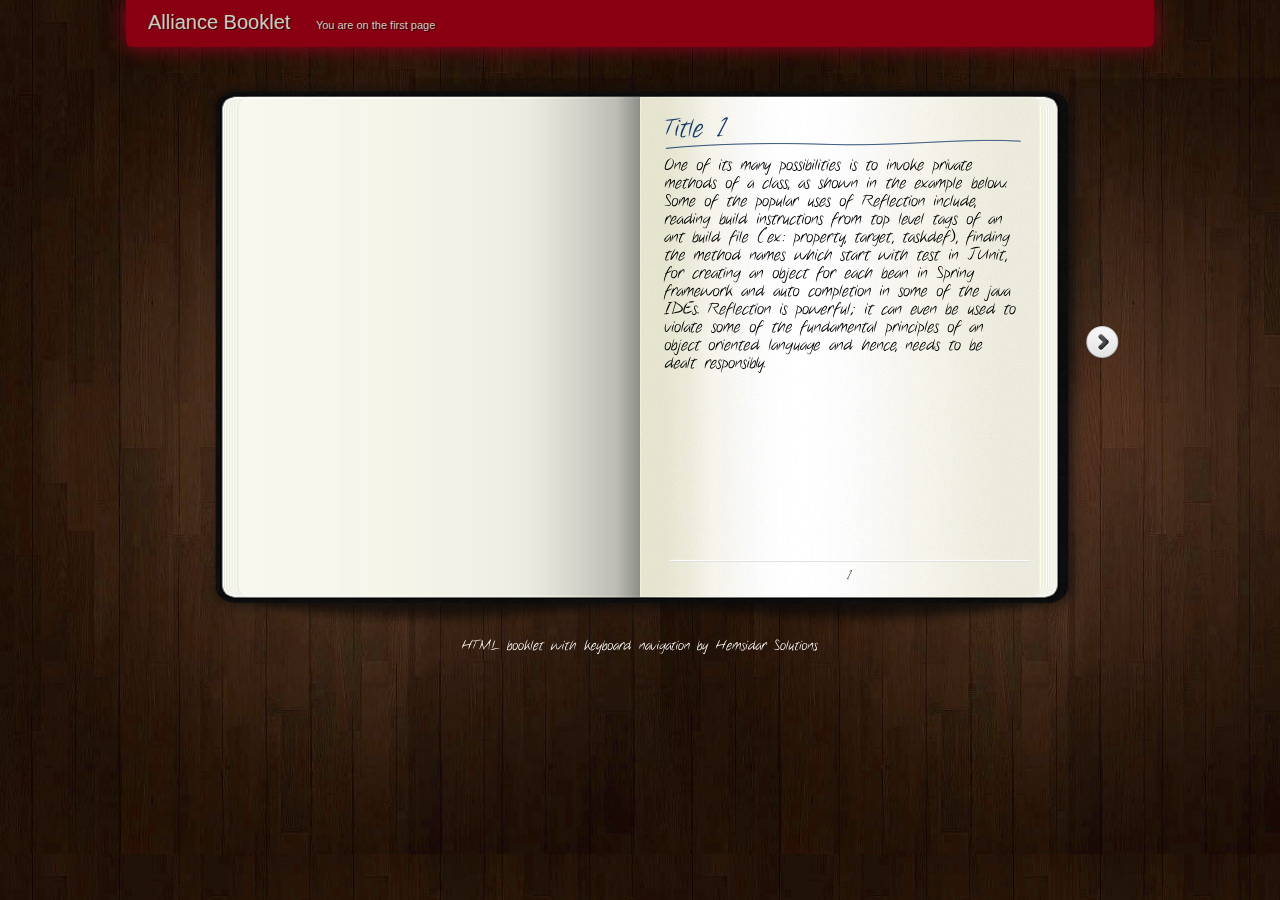
<file: PHP_UserAuth/booklet/index.html>
<!DOCTYPE html PUBLIC "-//W3C//DTD XHTML 1.0 Strict//EN" "http://www.w3.org/TR/xhtml1/DTD/xhtml1-strict.dtd">
<html>
    <head>
        <title>Alliance Tech Trading</title>
        <meta http-equiv="Content-Type" content="text/html; charset=UTF-8"/>
        <meta name="description" content="Moleskine Notebook with jQuery Booklet" />
        <meta name="keywords" content="jquery, book, flip, pages, moleskine, booklet, plugin, css3 "/>
		<link rel="shortcut icon" href="../favicon.ico" type="image/x-icon"/>

		<script type="text/javascript" src="booklet/jquery-1.4.4.min.js"></script>
		<script src="booklet/jquery.easing.1.3.js" type="text/javascript"></script>
		<script src="booklet/jquery.fermion.booklet.1.1.0.js" type="text/javascript"></script>

		<link href="booklet/jquery.booklet.1.1.0.css" type="text/css" rel="stylesheet" media="screen" />
		<link rel="stylesheet" href="css/style.css" type="text/css" media="screen"/>

		<script src="cufon/cufon-yui.js" type="text/javascript"></script>
		<script src="cufon/ChunkFive_400.font.js" type="text/javascript"></script>
		<script src="cufon/Note_this_400.font.js" type="text/javascript"></script>
		<script type="text/javascript">
			Cufon.replace('h1,p,.b-counter');
			Cufon.replace('.book_wrapper a', {hover:true});
			Cufon.replace('.title', {textShadow: '1px 1px #C59471', fontFamily:'ChunkFive'});
			Cufon.replace('.footer a', {textShadow: '1px 1px #C59471', fontFamily:'ChunkFive'});
			Cufon.replace('.footer p', {fontFamily:'Note_this'});
			Cufon.replace('.loading', {textShadow: '1px 1px #000', fontFamily:'ChunkFive'});
		</script>

    </head>
    <body>
	<div class="text" id="dock_panel">

			<span class="text">Alliance Booklet</span>
			<span class="text" style="font-size: 11px;" id="direct_nav"></span>
	</div>
		<div class="book_wrapper">
			<a id="next_page_button"></a>
			<a id="prev_page_button"></a>
			<div id="loading" class="loading">Loading pages...</div>
			<div id="mybook" style="display:none;">
				<div class="b-load">
					<div>
						<!--<img src="ui/1.jpg" alt=""/>//-->
						<h1>Title 1</h1>
						<p>One of its many possibilities is to invoke private methods of a class, 
						as shown in the example below. Some of the popular uses of Reflection include, 
						reading build instructions from top level tags of an ant build file (ex: property, target, taskdef), 
						finding the method names which start with “test” in JUnit, for creating an object for each bean 
						in Spring framework and auto completion in some of the java IDEs. Reflection is powerful; it can even 
						be used to violate some of the fundamental principles of an object oriented language and hence, needs to be dealt responsibly.</p>

					</div>
					<div>
						<img src="ui/1.jpg" alt="" />
						<h1>Title 2</h1>
						<p>One of its many possibilities is to invoke private methods of a class, 
						as shown in the example below. Some of the popular uses of Reflection include, 
						reading build instructions from top level tags of an ant build file (ex: property, target, taskdef), 
						finding the method names which start with “test” in JUnit, for creating an object for each bean 
						in Spring framework and auto completion in some of the java IDEs. Reflection is powerful; it can even 
						be used to violate some of the fundamental principles of an object oriented language and hence, needs to be dealt responsibly.</p>
					</div>
					<div>
						<img src="ui/2.jpg" alt="" />
						<h1>Title 3</h1>
						<p>One of its many possibilities is to invoke private methods of a class, 
						as shown in the example below. Some of the popular uses of Reflection include, 
						reading build instructions from top level tags of an ant build file (ex: property, target, taskdef), 
						finding the method names which start with “test” in JUnit, for creating an object for each bean 
						in Spring framework and auto completion in some of the java IDEs. Reflection is powerful; it can even 
						be used to violate some of the fundamental principles of an object oriented language and hence, needs to be dealt responsibly.</p>
					</div>
					<div>
						<h1>Title 4</h1>
						<p>One of its many possibilities is to invoke private methods of a class, 
						as shown in the example below. Some of the popular uses of Reflection include, 
						reading build instructions from top level tags of an ant build file (ex: property, target, taskdef), 
						finding the method names which start with “test” in JUnit, for creating an object for each bean 
						in Spring framework and auto completion in some of the java IDEs. Reflection is powerful; it can even 
						be used to violate some of the fundamental principles of an object oriented language and hence, needs to be dealt responsibly.</p>

					</div>
					
					<div>
						<img src="ui/3.jpg" alt="" />
						<h1>Title 5</h1>
						<p>Some text related ot the above story goes here.</p>
						<a href="" target="_blank" class="article">Article</a>
						<a href="" target="_blank" class="demo">Demo</a>
					</div>
					<div>
						<h1>Title 6</h1>
						<p>Some detaisl related to this story goes here.</p>

					</div>
				</div>
			</div>
		</div>
        <div>
            <span class="footer">
                <p>HTML booklet with keyboard navigation by Hemsidar Solutions</p>
            </span>
		</div>

        <!-- The JavaScript -->

        <script type="text/javascript">
			$(function() {
				var $mybook 		= $('#mybook');
				var $bttn_next		= $('#next_page_button');
				var $bttn_prev		= $('#prev_page_button');
				var $loading		= $('#loading');
				var $mybook_images	= $mybook.find('img');
				var cnt_images		= $mybook_images.length;
				var loaded			= 0;
				//preload all the images in the book,
				//and then call the booklet plugin

				$mybook_images.each(function(){
					var $img 	= $(this);
					var source	= $img.attr('src');
					$('<img/>').load(function(){
						++loaded;
						if(loaded == cnt_images){
							$loading.hide();
							$bttn_next.show();
							$bttn_prev.show();
							$mybook.show().booklet({
								name:               null,                            // name of the booklet to display in the document title bar
								width:              800,                             // container width
								height:             500,                             // container height
								speed:              600,                             // speed of the transition between pages
								direction:          'LTR',                           // direction of the overall content organization, default LTR, left to right, can be RTL for languages which read right to left
								startingPage:       0,                               // index of the first page to be displayed
								easing:             'easeInOutQuad',                 // easing method for complete transition
								easeIn:             'easeInQuad',                    // easing method for first half of transition
								easeOut:            'easeOutQuad',                   // easing method for second half of transition

								closed:             true,                           // start with the book "closed", will add empty pages to beginning and end of book
								closedFrontTitle:   null,                            // used with "closed", "menu" and "pageSelector", determines title of blank starting page
								closedFrontChapter: null,                            // used with "closed", "menu" and "chapterSelector", determines chapter name of blank starting page
								closedBackTitle:    null,                            // used with "closed", "menu" and "pageSelector", determines chapter name of blank ending page
								closedBackChapter:  null,                            // used with "closed", "menu" and "chapterSelector", determines chapter name of blank ending page
								covers:             false,                           // used with  "closed", makes first and last pages into covers, without page numbers (if enabled)

								pagePadding:        10,                              // padding for each page wrapper
								pageNumbers:        true,                            // display page numbers on each page

								hovers:             false,                            // enables preview pageturn hover animation, shows a small preview of previous or next page on hover
								overlays:           false,                            // enables navigation using a page sized overlay, when enabled links inside the content will not be clickable
								tabs:               false,                           // adds tabs along the top of the pages
								tabWidth:           60,                              // set the width of the tabs
								tabHeight:          20,                              // set the height of the tabs
								arrows:             false,                           // adds arrows overlayed over the book edges
								cursor:             'pointer',                       // cursor css setting for side bar areas

								hash:               false,                           // enables navigation using a hash string, ex: #/page/1 for page 1, will affect all booklets with 'hash' enabled
								keyboard:           true,                            // enables navigation with arrow keys (left: previous, right: next)
								next:               $bttn_next,          			// selector for element to use as click trigger for next page
								prev:               $bttn_prev,          			// selector for element to use as click trigger for previous page

								menu:               null,                            // selector for element to use as the menu area, required for 'pageSelector'
								pageSelector:       false,                           // enables navigation with a dropdown menu of pages, requires 'menu'
								chapterSelector:    false,                           // enables navigation with a dropdown menu of chapters, determined by the "rel" attribute, requires 'menu'

								shadows:            true,                            // display shadows on page animations
								shadowTopFwdWidth:  166,                             // shadow width for top forward anim
								shadowTopBackWidth: 166,                             // shadow width for top back anim
								shadowBtmWidth:     50,                              // shadow width for bottom shadow

								before:             function(){},                    // callback invoked before each page turn animation
								after:              function(){}                     // callback invoked after each page turn animation
							});
							Cufon.refresh();
							
						}
					}).attr('src',source);
				});
			});
        </script>
    </body>
</html>
</file>
<file: PHP_UserAuth/booklet/css/style.css>
#dock_panel {
		margin-left: auto;
	    margin-right:auto;
	    text-align:left;
		width: 80%;
		
		background: #801;
		line-height:40px;
		padding:2px 2px;
		-moz-box-shadow:0px 0px 20px #902;
		-webkit-box-shadow:0px 0px 20px #902;
		box-shadow:0px 0px 20px #902;
		
		-moz-border-radius: 0px 0px 6px 6px;
		-webkit-border-radius: 0px 0px 6px 6px;
		border-radius: 0px 0px 6px 6px;
    }
	
	.text{
		margin-left: 20px;
		font-size: 20px;
		color:#ccb;
		text-shadow: 1px 1px 0px #301;
	}
	
	.text_page_number{
		border: none;
		background: #F5DA81;
		font-size: 18px;
		padding-left:18px;
		color:#223;
	}

*{
	margin:0;
	padding:0;
}
body{
	background:#ccc url(../ui/main_body.jpg) repeat top left;
	font-family: Arial, Helvetica, sans-serif;
	color:#444;
	font-size:12px;
	color: #000;
}
h1{
	color:#2F1B0C;
	font-size:40px;
	margin:20px 0px 0px 20px;
}
span.footer{
	font-family:Arial;
	display:block;
	font-size:14px;
	text-align:center;
	margin-bottom:10px;
}
span.footer p{
	color:#fff;
	text-decoration:none;
	margin:0px 20px;
}
/* Booklet jQuery Plugin Style*/
.booklet{
	-moz-box-shadow:0px 0px 1px #fff;
	-webkit-box-shadow:0px 0px 1px #fff;
	box-shadow:0px 0px 1px #fff;
	-moz-border-radius:10px;
	-webkit-border-radius:10px;
	border-radius:10px;
}
.booklet .b-wrap-left  {
	background:#fff url(../ui/left_bg.jpg) no-repeat top left;
	-webkit-border-top-left-radius: 10px;
	-webkit-border-bottom-left-radius: 10px;
	-moz-border-radius-topleft:10px;
	-moz-border-radius-bottomleft: 10px;
	border-top-left-radius: 10px;
	border-bottom-left-radius: 10px;
}
.booklet .b-wrap-right {
	background:#efefef url(../ui/right_bg.jpg) no-repeat top left;
	-webkit-border-top-right-radius: 10px;
	-webkit-border-bottom-right-radius: 10px;
	-moz-border-radius-topright: 10px;
	-moz-border-radius-bottomright: 10px;
	border-top-right-radius: 10px;
	border-bottom-right-radius: 10px;
}
.booklet .b-counter {
	bottom:10px;
	position:absolute;
	display:block;
	width:90%;
	height:20px;
	border-top:1px solid #ddd;
	color:#222;
	text-align:center;
	font-size:12px;
	padding:5px 0 0;
	background:transparent;
	-moz-box-shadow:0px -1px 1px #fff;
	-webkit-box-shadow:0px -1px 1px #fff;
	box-shadow:0px -1px 1px #fff;
	opacity:0.8;
}
.book_wrapper{
	margin:0 auto;
	padding-top:50px;
	width:905px;
	height:540px;
	position:relative;
	background:transparent url(../ui/bg.png) no-repeat 9px 27px;
}
.book_wrapper h1{
	color:#13386a;
	margin:5px 5px 5px 15px;
	font-size:26px;
	background:transparent url(../ui/h1.png) no-repeat bottom left;
	padding-bottom:7px;
}
.book_wrapper p{
	font-size:16px;
	margin:5px 5px 5px 15px;
}
.book_wrapper a.article,
.book_wrapper a.demo{
	background:transparent url(../ui/circle.png) no-repeat 50% 0px;
	display:block;
	width:95px;
	height:41px;
	text-decoration:none;
	outline:none;
	font-size:16px;
	color:#555;
	float:left;
	line-height:41px;
	padding-left:47px;
}
.book_wrapper a.demo{
	margin-left:50px;
}
.book_wrapper a.article:hover,
.book_wrapper a.demo:hover{
	background-position:50% -41px;
	color:#13386a;
}
.book_wrapper img{
	margin:10px 0px 5px 35px;
	width:300px;
	padding:4px;
	border:1px solid #ddd;
	-moz-box-shadow:1px 1px 1px #fff;
	-webkit-box-shadow:1px 1px 1px #fff;
	box-shadow:1px 1px 1px #fff;
}
.booklet .b-wrap-right img{
	border:1px solid #E6E3C2;
}
a#next_page_button,
a#prev_page_button{
	display:none;
	position:absolute;
	width:41px;
	height:40px;
	cursor:pointer;
	margin-top:-20px;
	top:50%;
	background:transparent url(../ui/buttons.png) no-repeat 0px -40px;
}
a#prev_page_button{
	left:-30px;
}
a#next_page_button{
	right:-30px;
	background-position:-41px -40px;
}
a#next_page_button:hover{
	background-position:-41px 0px;
}
a#prev_page_button:hover{
	background-position:0px 0px;
}
.loading{
	width:160px;
	height:56px;
	position: absolute;
	top:50%;
	margin-top:-28px;
	right:135px;
	line-height:56px;
	color:#fff;
	padding-left:60px;
	font-size:15px;
	background: #000 url(../ui/ajax-loader.gif) no-repeat 10px 50%;
	opacity: 0.7;
	z-index:9999;
	-moz-border-radius:20px;
	-webkit-border-radius:20px;
	border-radius:20px;
	filter:progid:DXImageTransform.Microsoft.Alpha(opacity=70);
}
</file>
